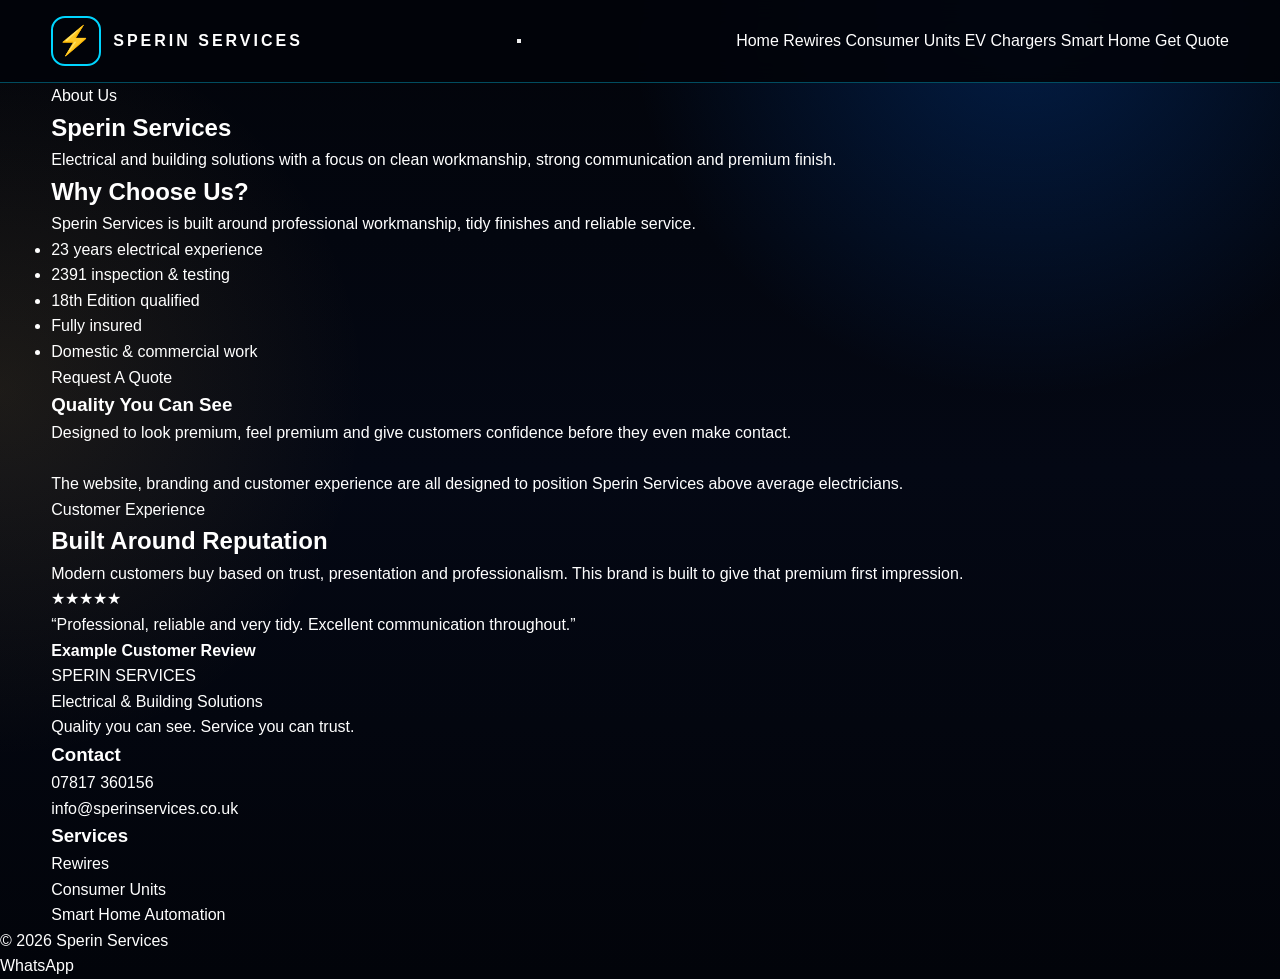
<file: about.html>
<!DOCTYPE html>
<html lang="en">
<head>
  <meta charset="UTF-8">
  <meta name="viewport" content="width=device-width, initial-scale=1.0">
  <title>About Sperin Services</title>

  <meta name="description" content="Professional electrical and building solutions across the West Midlands.">

  <link rel="stylesheet" href="style.css">
</head>
<body>

<header class="site-header">

  <div class="container nav-wrap">

    <a class="brand" href="index.html">
      <span class="brand-mark">⚡</span>
      <span class="brand-text">
        SPERIN <strong>SERVICES</strong>
      </span>
    </a>

    <button class="menu-toggle">
      <span></span>
      <span></span>
      <span></span>
    </button>

    <nav class="main-nav">
      <a href="index.html">Home</a>
      <a href="rewires.html">Rewires</a>
      <a href="consumer-units.html">Consumer Units</a>
      <a href="ev-chargers.html">EV Chargers</a>
      <a href="smart-home.html">Smart Home</a>
      <a href="contact.html" class="nav-quote">Get Quote</a>
    </nav>

  </div>

</header>

<main>

<section class="page-hero">

  <div class="container">
    <p class="eyebrow">About Us</p>

    <h1>
      Sperin <span>Services</span>
    </h1>

    <p>
      Electrical and building solutions with a focus on clean workmanship,
      strong communication and premium finish.
    </p>
  </div>

</section>

<section>

  <div class="container split">

    <div class="text-block">

      <h2>Why Choose Us?</h2>

      <p>
        Sperin Services is built around professional workmanship,
        tidy finishes and reliable service.
      </p>

      <ul>
        <li>23 years electrical experience</li>
        <li>2391 inspection & testing</li>
        <li>18th Edition qualified</li>
        <li>Fully insured</li>
        <li>Domestic & commercial work</li>
      </ul>

      <a class="btn btn-blue" href="contact.html">
        Request A Quote
      </a>

    </div>

    <div class="premium-box">

      <h3>Quality You Can See</h3>

      <p>
        Designed to look premium, feel premium and give customers confidence
        before they even make contact.
      </p>

      <br>

      <p>
        The website, branding and customer experience are all designed
        to position Sperin Services above average electricians.
      </p>

    </div>

  </div>

</section>

<section class="reviews">

  <div class="container split">

    <div>
      <p class="eyebrow">Customer Experience</p>

      <h2>Built Around Reputation</h2>

      <p>
        Modern customers buy based on trust, presentation and professionalism.
        This brand is built to give that premium first impression.
      </p>
    </div>

    <div class="review-card">

      <div class="stars">★★★★★</div>

      <p>
        “Professional, reliable and very tidy.
        Excellent communication throughout.”
      </p>

      <strong>Example Customer Review</strong>

    </div>

  </div>

</section>

</main>

<footer class="footer">

  <div class="container footer-grid">

    <div>
      <div class="footer-brand">
        SPERIN <span>SERVICES</span>
      </div>

      <p>Electrical & Building Solutions</p>
      <p>Quality you can see. Service you can trust.</p>
    </div>

    <div>
      <h3>Contact</h3>

      <p>
        <a href="tel:07817360156">
          07817 360156
        </a>
      </p>

      <p>
        <a href="mailto:info@sperinservices.co.uk">
          info@sperinservices.co.uk
        </a>
      </p>
    </div>

    <div>
      <h3>Services</h3>

      <p>Rewires</p>
      <p>Consumer Units</p>
      <p>Smart Home Automation</p>
    </div>

  </div>

  <div class="footer-bottom">
    © <span id="year"></span> Sperin Services
  </div>

</footer>

<a class="floating-whatsapp" href="https://wa.me/447817360156">
  WhatsApp
</a>

<script src="script.js"></script>
</body>
</html>
</file>
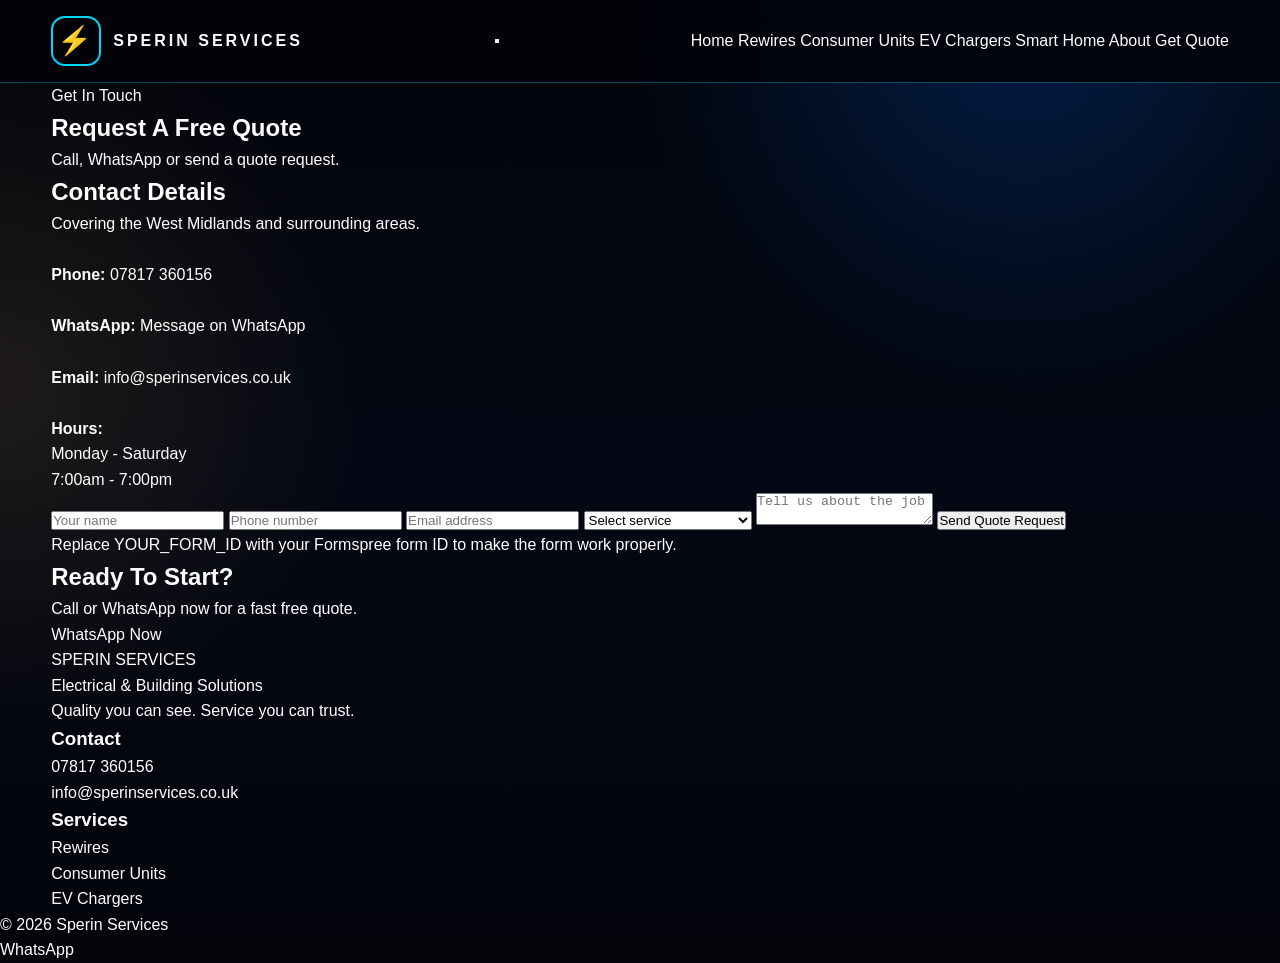
<file: contact.html>
<!DOCTYPE html>
<html lang="en">
<head>
  <meta charset="UTF-8">

  <meta name="viewport" content="width=device-width, initial-scale=1.0">

  <title>Contact Sperin Services</title>

  <meta name="description" content="Contact Sperin Services for a free electrical or building quote.">

  <link rel="stylesheet" href="style.css">
</head>

<body>

<header class="site-header">

  <div class="container nav-wrap">

    <a class="brand" href="index.html">
      <span class="brand-mark">⚡</span>

      <span class="brand-text">
        SPERIN <strong>SERVICES</strong>
      </span>
    </a>

    <button class="menu-toggle">
      <span></span>
      <span></span>
      <span></span>
    </button>

    <nav class="main-nav">
      <a href="index.html">Home</a>
      <a href="rewires.html">Rewires</a>
      <a href="consumer-units.html">Consumer Units</a>
      <a href="ev-chargers.html">EV Chargers</a>
      <a href="smart-home.html">Smart Home</a>
      <a href="about.html">About</a>

      <a href="contact.html" class="nav-quote">
        Get Quote
      </a>
    </nav>

  </div>

</header>

<main>

<section class="page-hero">

  <div class="container">

    <p class="eyebrow">Get In Touch</p>

    <h1>
      Request A <span>Free Quote</span>
    </h1>

    <p>
      Call, WhatsApp or send a quote request.
    </p>

  </div>

</section>

<section>

  <div class="container contact-box">

    <div>

      <h2>Contact Details</h2>

      <p>
        Covering the West Midlands and surrounding areas.
      </p>

      <br>

      <p>
        <strong>Phone:</strong>

        <a href="tel:07817360156">
          07817 360156
        </a>
      </p>

      <br>

      <p>
        <strong>WhatsApp:</strong>

        <a href="https://wa.me/447817360156">
          Message on WhatsApp
        </a>
      </p>

      <br>

      <p>
        <strong>Email:</strong>

        <a href="mailto:info@sperinservices.co.uk">
          info@sperinservices.co.uk
        </a>
      </p>

      <br>

      <p>
        <strong>Hours:</strong><br>
        Monday - Saturday<br>
        7:00am - 7:00pm
      </p>

    </div>

    <form
      class="quote-form"
      action="https://formspree.io/f/YOUR_FORM_ID"
      method="POST"
    >

      <input
        type="text"
        name="name"
        placeholder="Your name"
        required
      >

      <input
        type="tel"
        name="phone"
        placeholder="Phone number"
        required
      >

      <input
        type="email"
        name="email"
        placeholder="Email address"
      >

      <select name="service" required>
        <option value="">Select service</option>

        <option>Full or Part Rewire</option>
        <option>Consumer Unit Upgrade</option>
        <option>EV Charger</option>
        <option>Smart Home Automation</option>
        <option>Kitchen or Bathroom</option>
        <option>Testing & Certification</option>
        <option>Other Electrical Work</option>
      </select>

      <textarea
        name="message"
        placeholder="Tell us about the job"
      ></textarea>

      <button class="btn btn-blue" type="submit">
        Send Quote Request
      </button>

      <p class="form-note">
        Replace YOUR_FORM_ID with your Formspree form ID
        to make the form work properly.
      </p>

    </form>

  </div>

</section>

<section class="cta-band">

  <div class="container">

    <h2>
      Ready To Start?
    </h2>

    <p>
      Call or WhatsApp now for a fast free quote.
    </p>

    <a class="btn btn-green" href="https://wa.me/447817360156">
      WhatsApp Now
    </a>

  </div>

</section>

</main>

<footer class="footer">

  <div class="container footer-grid">

    <div>

      <div class="footer-brand">
        SPERIN <span>SERVICES</span>
      </div>

      <p>Electrical & Building Solutions</p>
      <p>Quality you can see. Service you can trust.</p>

    </div>

    <div>

      <h3>Contact</h3>

      <p>
        <a href="tel:07817360156">
          07817 360156
        </a>
      </p>

      <p>
        <a href="mailto:info@sperinservices.co.uk">
          info@sperinservices.co.uk
        </a>
      </p>

    </div>

    <div>

      <h3>Services</h3>

      <p>Rewires</p>
      <p>Consumer Units</p>
      <p>EV Chargers</p>

    </div>

  </div>

  <div class="footer-bottom">
    © <span id="year"></span> Sperin Services
  </div>

</footer>

<a class="floating-whatsapp" href="https://wa.me/447817360156">
  WhatsApp
</a>

<script src="script.js"></script>
</body>
</html>
</file>
<file: style.css>
:root {
  --black: #02040a;
  --dark: #050913;
  --panel: #071225;
  --panel2: #0b1830;
  --blue: #006bff;
  --cyan: #00d5ff;
  --gold: #d6a842;
  --green: #16a34a;
  --purple: #9b5cff;
  --red: #ff375f;
  --white: #ffffff;
  --grey: #c8d3e3;
  --muted: #8290a5;
}

* {
  box-sizing: border-box;
  margin: 0;
  padding: 0;
}

html {
  scroll-behavior: smooth;
}

body {
  font-family: Arial, Helvetica, sans-serif;
  color: var(--white);
  background:
    radial-gradient(circle at 80% 0%, rgba(0, 107, 255, 0.25), transparent 28%),
    radial-gradient(circle at 0% 40%, rgba(214, 168, 66, 0.12), transparent 26%),
    linear-gradient(180deg, #02040a, #040814 48%, #02040a);
  line-height: 1.6;
}

a {
  color: inherit;
  text-decoration: none;
}

img {
  display: block;
  max-width: 100%;
}

.container {
  width: min(1180px, 92%);
  margin: auto;
}

.site-header {
  position: sticky;
  top: 0;
  z-index: 100;
  background: rgba(2, 4, 10, 0.92);
  backdrop-filter: blur(12px);
  border-bottom: 1px solid rgba(0, 213, 255, 0.35);
}

.nav-wrap {
  display: flex;
  align-items: center;
  justify-content: space-between;
  gap: 20px;
  padding: 16px 0;
}

.brand {
  display: flex;
  align-items: center;
  gap: 12px;
  font-weight: 900;
  letter-spacing: 3px;
}

.brand-mark {
  width: 50px;
  height: 50px;
  border: 2px solid var(--cyan);
  border-radius: 14px;
  display: grid;
  place-items: center;
  color: var(--gold);
  font-size: 28px;
  box-shadow:
    0 0 22px rgba(0, 213, 255, 0.65),
    inset
.icon-menu-section {
  background:
    radial-gradient(circle at top, rgba(0, 213, 255, 0.18), transparent 35%),
    linear-gradient(180deg, #02040a, #071225);
}

.app-icon-grid {
  display: grid;
  grid-template-columns: repeat(4, 1fr);
  gap: 26px;
}

.app-icon {
  position: relative;
  min-height: 190px;
  border-radius: 34px;
  overflow: hidden;
  display: flex;
  align-items: end;
  padding: 18px;
  isolation: isolate;
  transform: translateY(0);
  transition: 0.25s ease;
  border: 2px solid currentColor;
  box-shadow:
    0 0 25px currentColor,
    inset 0 0 22px rgba(255,255,255,0.12);
}

.app-icon:hover {
  transform: translateY(-8px) scale(1.03);
}

.app-icon img {
  position: absolute;
  inset: 0;
  width: 100%;
  height: 100%;
  object-fit: cover;
  z-index: -2;
}

.app-icon::before {
  content: "";
  position: absolute;
  inset: 0;
  background:
    linear-gradient(180deg, rgba(0,0,0,0.1), rgba(0,0,0,0.82)),
    radial-gradient(circle at top left, currentColor, transparent 45%);
  z-index: -1;
}

.app-icon span {
  width: 100%;
  text-align: center;
  font-size: 20px;
  font-weight: 900;
  text-transform: uppercase;
  letter-spacing: 1px;
  color: white;
  text-shadow: 0 3px 12px black;
}

.app-icon.blue { color: #006bff; }
.app-icon.cyan { color: #00d5ff; }
.app-icon.green { color: #16a34a; }
.app-icon.purple { color: #9b5cff; }
.app-icon.gold { color: #d6a842; }
.app-icon.red { color: #ff375f; }
.app-icon.orange { color: #ff8c00; }
.app-icon.pink { color: #ff4fd8; }

@media (max-width: 980px) {
  .app-icon-grid {
    grid-template-columns: repeat(2, 1fr);
  }

  .app-icon {
    min-height: 160px;
    border-radius: 26px;
  }
}

@media (max-width: 520px) {
  .app-icon-grid {
    grid-template-columns: 1fr;
  }
}
.leaflet-service-panel {
  padding: 55px 0;
  background:
    radial-gradient(circle at top, rgba(0, 107, 255, 0.18), transparent 35%),
    linear-gradient(180deg, #02040a, #050913);
  border-top: 1px solid rgba(214, 168, 66, 0.35);
  border-bottom: 1px solid rgba(214, 168, 66, 0.35);
}

.leaflet-heading {
  text-align: center;
  margin-bottom: 28px;
}

.leaflet-heading h2 {
  font-size: clamp(32px, 5vw, 54px);
  text-transform: uppercase;
  letter-spacing: 2px;
}

.leaflet-heading p {
  color: var(--grey);
}

.leaflet-button-grid {
  display: grid;
  grid-template-columns: repeat(4, 1fr);
  gap: 16px;
}

.leaflet-btn {
  min-height: 96px;
  display: flex;
  align-items: center;
  gap: 14px;
  padding: 12px;
  border-radius: 18px;
  background:
    linear-gradient(180deg, rgba(9, 18, 35, 0.98), rgba(3, 6, 13, 0.98));
  border: 1.5px solid var(--gold);
  box-shadow:
    0 0 18px rgba(0, 107, 255, 0.35),
    inset 0 0 18px rgba(0, 213, 255, 0.08);
  transition: 0.22s ease;
}

.leaflet-btn:hover {
  transform: translateY(-4px);
  border-color: var(--cyan);
  box-shadow:
    0 0 24px rgba(0, 213, 255, 0.55),
    inset 0 0 18px rgba(0, 213, 255, 0.16);
}

.leaflet-img {
  width: 62px;
  height: 62px;
  flex: 0 0 62px;
  border-radius: 14px;
  overflow: hidden;
  border: 1px solid rgba(0, 213, 255, 0.6);
  box-shadow: 0 0 14px rgba(0, 213, 255, 0.4);
}

.leaflet-img img {
  width: 100%;
  height: 100%;
  object-fit: cover;
}

.leaflet-btn strong {
  display: block;
  color: white;
  font-size: 15px;
  text-transform: uppercase;
  letter-spacing: 0.6px;
  line-height: 1.15;
}

.leaflet-btn span {
  display: block;
  color: var(--cyan);
  font-size: 13px;
  font-weight: 800;
  margin-top: 4px;
}

@media (max-width: 980px) {
  .leaflet-button-grid {
    grid-template-columns: repeat(2, 1fr);
  }
}

@media (max-width: 560px) {
  .leaflet-button-grid {
    grid-template-columns: 1fr;
  }

  .leaflet-btn {
    min-height: 88px;
  }
}
/* ===== NEW LEAFLET HOMEPAGE ===== */

.leaflet-hero {
  position: relative;
  overflow: hidden;
  min-height: 88vh;
  display: grid;
  align-items: center;
  border-bottom: 1px solid rgba(214,168,66,.35);
  background:
    linear-gradient(180deg,#02040a,#071225 65%,#02040a);
}

.electric-bg {
  position: absolute;
  inset: 0;
  background:
    radial-gradient(circle at 15% 15%, rgba(0,213,255,.18), transparent 22%),
    radial-gradient(circle at 80% 20%, rgba(0,107,255,.22), transparent 24%),
    radial-gradient(circle at 50% 100%, rgba(214,168,66,.10), transparent 30%);
  animation: electricPulse 6s infinite alternate ease-in-out;
  pointer-events: none;
}

@keyframes electricPulse {
  from {
    opacity: .55;
    transform: scale(1);
  }

  to {
    opacity: 1;
    transform: scale(1.04);
  }
}

.leaflet-hero-grid {
  position: relative;
  z-index: 2;
  display: grid;
  grid-template-columns: 1.1fr .9fr;
  gap: 40px;
  align-items: center;
  padding: 90px 0;
}

.hero-left h1 {
  margin-bottom: 24px;
}

.hero-lead {
  max-width: 720px;
}

.hero-right {
  display: flex;
  justify-content: center;
}

.premium-badge {
  width: min(420px,100%);
  padding: 36px;
  border-radius: 28px;
  background:
    linear-gradient(180deg,
      rgba(8,18,35,.92),
      rgba(2,4,10,.96));
  border: 1px solid rgba(214,168,66,.75);
  box-shadow:
    0 0 40px rgba(0,107,255,.25),
    inset 0 0 20px rgba(0,213,255,.10);
}

.premium-badge span {
  font-size: 68px;
  color: var(--gold);
  display: block;
  margin-bottom: 12px;
  filter: drop-shadow(0 0 14px rgba(0,213,255,.6));
}

.premium-badge h2 {
  font-size: 34px;
  line-height: 1;
  text-transform: uppercase;
  margin-bottom: 18px;
}

.leaflet-trust-strip {
  display: grid;
  grid-template-columns: repeat(4,1fr);
  gap: 1px;
  background: rgba(214,168,66,.45);
}

.trust-item {
  background: #050913;
  text-align: center;
  padding: 24px 18px;
  font-weight: 900;
  text-transform: uppercase;
  letter-spacing: 1px;
}

.trust-item span {
  display: block;
  font-size: 30px;
  color: var(--cyan);
  margin-bottom: 6px;
}

.leaflet-service-panel {
  padding: 70px 0;
  background:
    radial-gradient(circle at top, rgba(0,107,255,.12), transparent 28%),
    linear-gradient(180deg,#02040a,#071225);
}

.leaflet-heading {
  text-align: center;
  margin-bottom: 34px;
}

.leaflet-heading h2 {
  font-size: clamp(34px,5vw,60px);
  text-transform: uppercase;
  margin-bottom: 10px;
}

.leaflet-button-grid {
  display: grid;
  grid-template-columns: repeat(4,1fr);
  gap: 18px;
}

.leaflet-btn {
  min-height: 105px;
  display: flex;
  align-items: center;
  gap: 14px;
  padding: 12px;
  border-radius: 22px;
  position: relative;
  overflow: hidden;
  background:
    linear-gradient(180deg,
      rgba(8,18,35,.98),
      rgba(3,6,13,.98));
  border: 1.5px solid rgba(214,168,66,.75);
  box-shadow:
    0 0 18px rgba(0,107,255,.25),
    inset 0 0 18px rgba(0,213,255,.08);
  transition: .22s ease;
}

.leaflet-btn:hover {
  transform: translateY(-5px);
  border-color: var(--cyan);
  box-shadow:
    0 0 28px rgba(0,213,255,.45),
    inset 0 0 18px rgba(0,213,255,.14);
}

.leaflet-btn::before {
  content: "";
  position: absolute;
  inset: 0;
  background:
    radial-gradient(circle at top left,
      rgba(0,213,255,.12),
      transparent 38%);
  pointer-events: none;
}

.leaflet-img {
  width: 68px;
  height: 68px;
  border-radius: 16px;
  overflow: hidden;
  flex: 0 0 68px;
  border: 1px solid rgba(0,213,255,.55);
  box-shadow:
    0 0 14px rgba(0,213,255,.35);
}

.leaflet-img img {
  width: 100%;
  height: 100%;
  object-fit: cover;
}

.leaflet-btn strong {
  display: block;
  color: white;
  font-size: 15px;
  line-height: 1.15;
  text-transform: uppercase;
  letter-spacing: .6px;
}

.leaflet-btn span {
  display: block;
  margin-top: 5px;
  color: var(--cyan);
  font-size: 13px;
  font-weight: 800;
}

.before-after-section {
  padding: 85px 0;
  background:
    linear-gradient(180deg,#071225,#02040a);
}

.before-after-card {
  display: grid;
  grid-template-columns: 1fr 1fr;
  gap: 16px;
}

.ba-box {
  min-height: 320px;
  border-radius: 22px;
  overflow: hidden;
  position: relative;
  border: 1px solid rgba(214,168,66,.55);
  background-size: cover;
  background-position: center;
}

.before {
  background-image:
    linear-gradient(rgba(0,0,0,.45),rgba(0,0,0,.45)),
    url("https://images.unsplash.com/photo-1513694203232-719a280e022f?auto=format&fit=crop&w=1000&q=80");
}

.after {
  background-image:
    linear-gradient(rgba(0,0,0,.30),rgba(0,0,0,.30)),
    url("https://images.unsplash.com/photo-1621905251189-08b45d6a269e?auto=format&fit=crop&w=1000&q=80");
}

.ba-box span {
  position: absolute;
  left: 18px;
  bottom: 18px;
  font-size: 24px;
  font-weight: 900;
  text-transform: uppercase;
  letter-spacing: 1px;
}

.areas-section {
  padding: 80px 0;
  background:
    linear-gradient(180deg,#02040a,#071225);
}

.area-pills {
  display: flex;
  flex-wrap: wrap;
  justify-content: center;
  gap: 14px;
}

.area-pills span {
  padding: 12px 18px;
  border-radius: 999px;
  background:
    linear-gradient(180deg,
      rgba(8,18,35,.96),
      rgba(2,4,10,.98));
  border: 1px solid rgba(0,213,255,.35);
  color: white;
  font-weight: 800;
  box-shadow:
    0 0 16px rgba(0,107,255,.18);
}

.center-actions {
  justify-content: center;
}

.mobile-call-bar {
  position: fixed;
  bottom: 0;
  left: 0;
  right: 0;
  z-index: 200;
  display: none;
  grid-template-columns: repeat(3,1fr);
  background: rgba(2,4,10,.98);
  border-top: 1px solid rgba(0,213,255,.35);
}

.mobile-call-bar a {
  padding: 14px;
  text-align: center;
  color: white;
  font-weight: 900;
  text-transform: uppercase;
  border-right: 1px solid rgba(255,255,255,.08);
}

.mobile-call-bar a:nth-child(1) {
  background: linear-gradient(135deg,var(--blue),var(--cyan));
}

.mobile-call-bar a:nth-child(2) {
  background: linear-gradient(135deg,#0f8f3d,#22c55e);
}

.mobile-call-bar a:nth-child(3) {
  background: linear-gradient(135deg,#8b6a1c,var(--gold));
  color: #090909;
}

@media (max-width: 1100px) {

  .leaflet-button-grid {
    grid-template-columns: repeat(3,1fr);
  }

}

@media (max-width: 980px) {

  .leaflet-hero-grid,
  .split,
  .before-after-card {
    grid-template-columns: 1fr;
  }

  .leaflet-button-grid {
    grid-template-columns: repeat(2,1fr);
  }

  .leaflet-trust-strip {
    grid-template-columns: repeat(2,1fr);
  }

  .premium-badge {
    width: 100%;
  }

}

@media (max-width: 560px) {

  .leaflet-button-grid,
  .leaflet-trust-strip {
    grid-template-columns: 1fr;
  }

  .leaflet-btn {
    min-height: 92px;
  }

  .leaflet-img {
    width: 58px;
    height: 58px;
    flex: 0 0 58px;
  }

  .mobile-call-bar {
    display: grid;
  }

  body {
    padding-bottom: 64px;
  }

}
</file>
